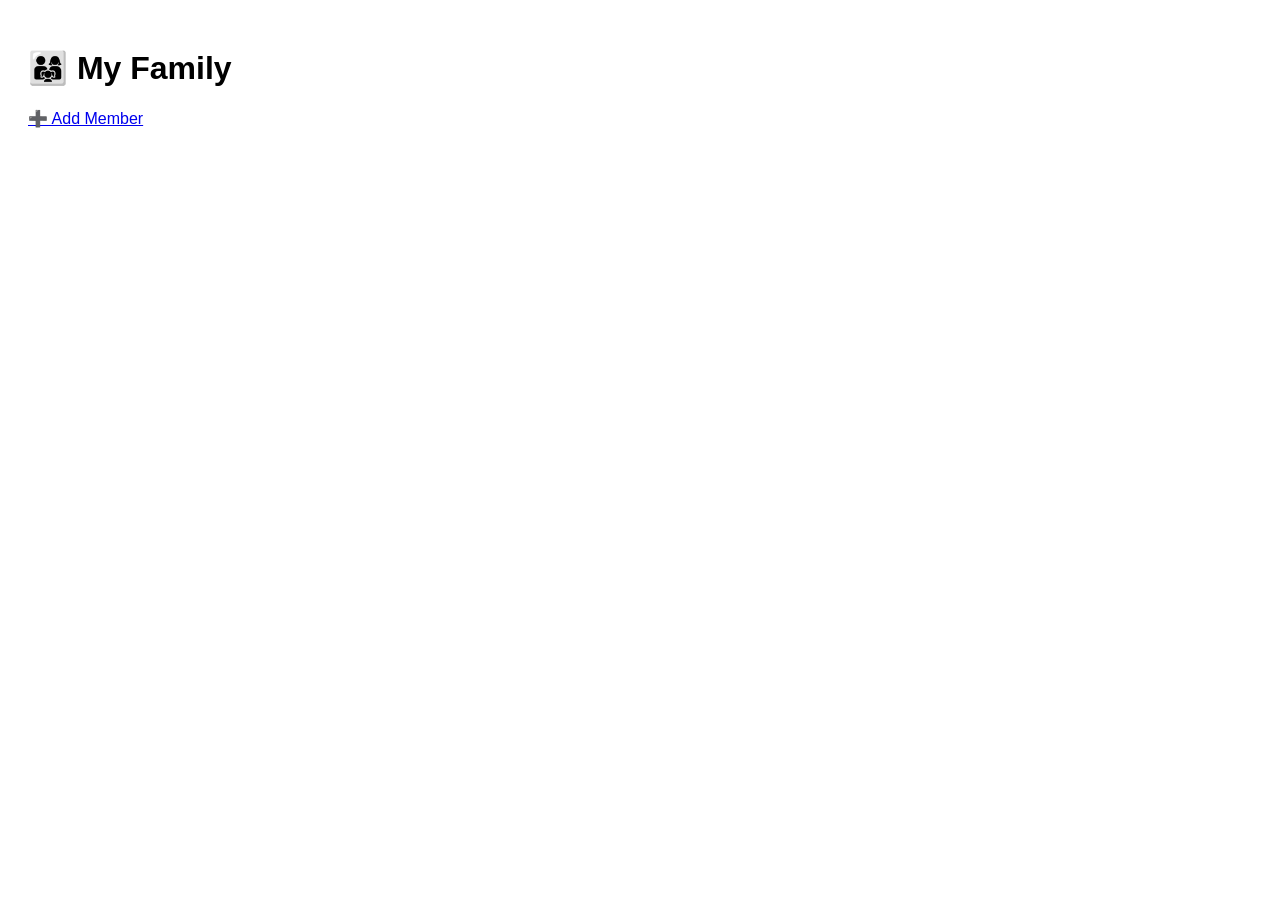
<file: index.html>
<!DOCTYPE html>
<html>
<head>
  <title>My Family</title>
  <link rel="stylesheet" href="style.css">
</head>
<body>

<h1>👨‍👩‍👧 My Family</h1>
<a href="add.html">➕ Add Member</a>

<div id="familyList"></div>

<script src="script.js"></script>
</body>
</html>
</file>
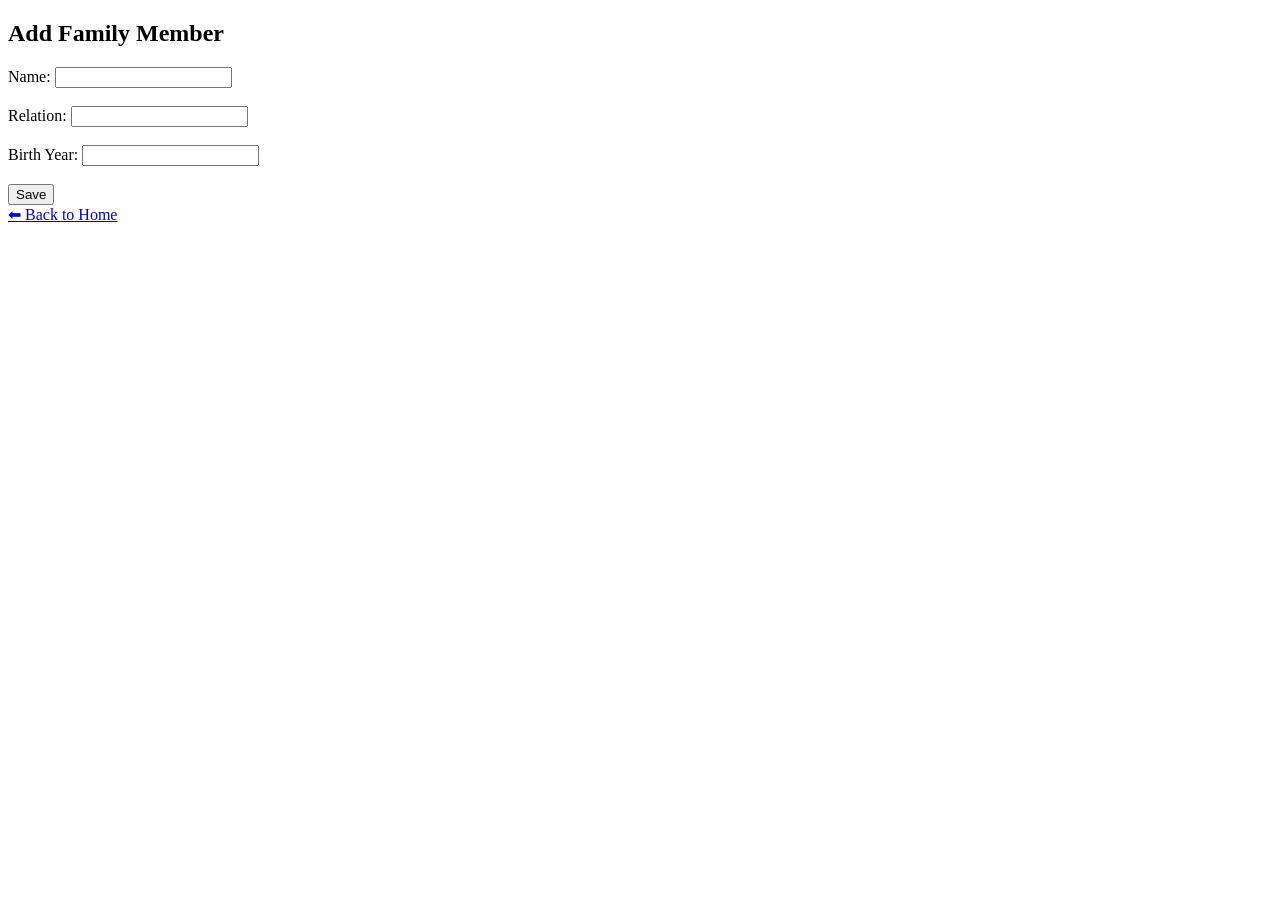
<file: add.html>
<!DOCTYPE html>
<html>
<head>
  <title>Add Family Member</title>
</head>
<body>

<h2>Add Family Member</h2>

<form id="memberForm">
  Name: <input type="text" id="name"><br><br>
  Relation: <input type="text" id="relation"><br><br>
  Birth Year: <input type="number" id="year"><br><br>
  <button type="submit">Save</button>
</form>

<a href="index.html">⬅ Back to Home</a>

<script>
document.getElementById("memberForm").addEventListener("submit", function(e) {
  e.preventDefault();

  let members = JSON.parse(localStorage.getItem("family")) || [];

  members.push({
    name: document.getElementById("name").value,
    relation: document.getElementById("relation").value,
    year: document.getElementById("year").value
  });

  localStorage.setItem("family", JSON.stringify(members));

  alert("Saved!");
});
</script>

</body>
</html>
</file>
<file: style.css>
body {
  font-family: Arial;
  padding: 20px;
}

div {
  margin: 10px 0;
}
</file>
